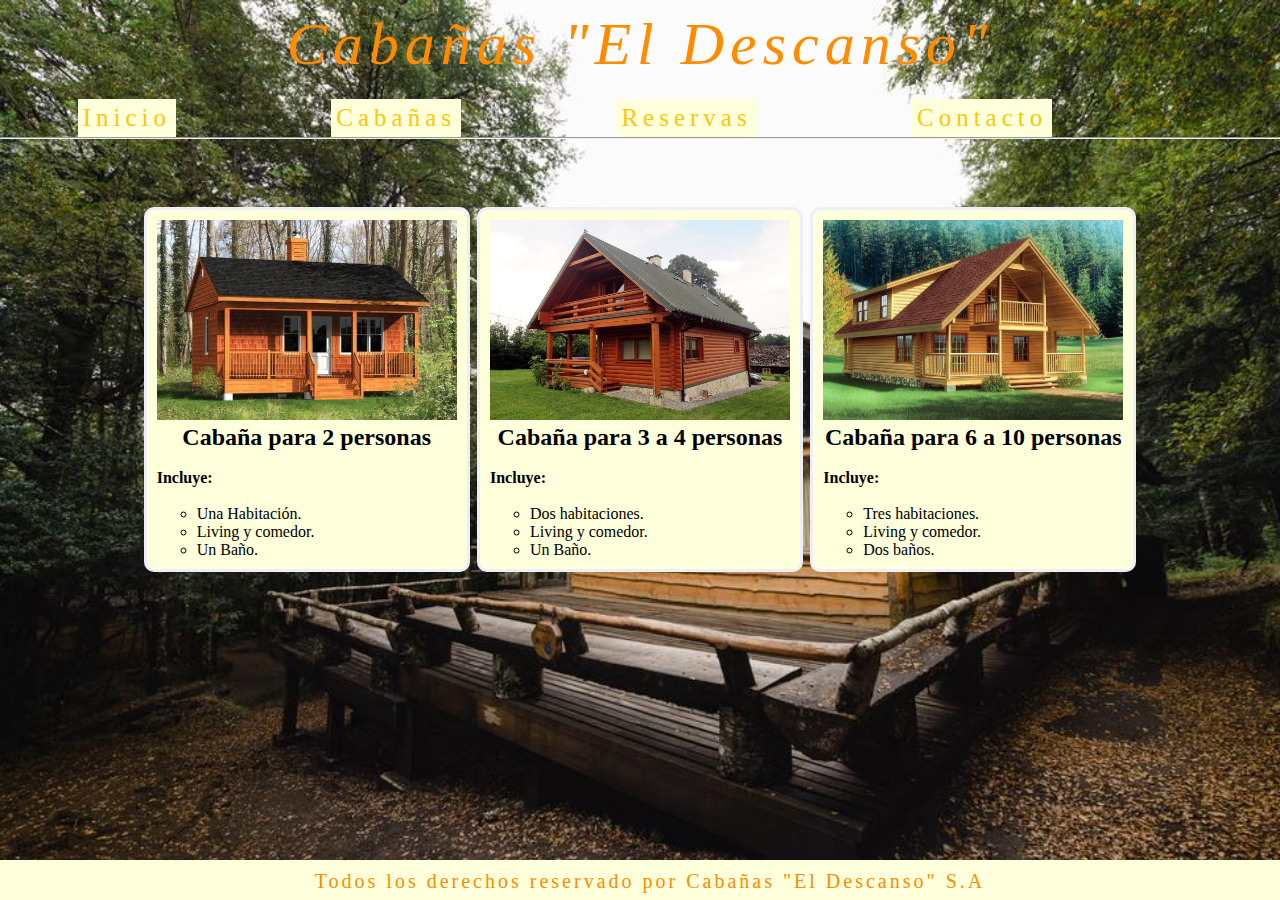
<file: cabanas.html>
<!DOCTYPE html>

<html>
    <head>
        <title>Cabañas</title>
        <meta charset="UTF-8">
        <meta name="viewport" content="width=device-width, initial-scale=1.0">
        <link rel="stylesheet" type="text/css" href="css\cabanas.css"/>
    </head>
    <body>
        <header>Cabañas "El Descanso"</header>
        <nav id="menu">
            <a href="index.html">Inicio</a>
            <a href="cabanas.html">Cabañas</a>
            <a href="reserva.html">Reservas</a>
            <a href="contacto.html">Contacto</a>
        </nav>
        <hr>
        <section>
            <div id="fot">
                <div class="fotcab">
                    <img src="img\cab1.jpg" width="300" height="200">
                    <div>
                        <h2>Cabaña para 2 personas</h2>
                        <br>
                        <h4>Incluye:</h4>
                        <br>
                        <ul>
                            <li>Una Habitación.</li>
                            <li>Living y comedor.</li>
                            <li>Un Baño.</li>
                        </ul>
                    </div>
                </div>
                <div class="fotcab">
                <img src="img\cab2.jpg" width="300" height="200">
                <div>
                    <h2>Cabaña para 3 a 4 personas</h2>
                    <br>
                    <h4>Incluye:</h4>
                    <br>
                    <ul>
                        <li>Dos habitaciones.</li>
                        <li>Living y comedor.</li>
                        <li>Un Baño.</li>
                    </ul>
                </div>
                </div>
                <div class="fotcab">
                <img src="img\cab3.jpg" width="300" height="200">
                <div>
                    <h2>Cabaña para 6 a 10 personas</h2>
                    <br>
                    <h4>Incluye:</h4>
                    <br>
                    <ul>
                        <li>Tres habitaciones.</li>
                        <li>Living y comedor.</li>
                        <li>Dos baños.</li>
                    </ul>
                </div>
                </div>                             
            </div>
        </section>
        <footer>Todos los derechos reservado por Cabañas "El Descanso" S.A</footer>
    </body>
</html>
</file>
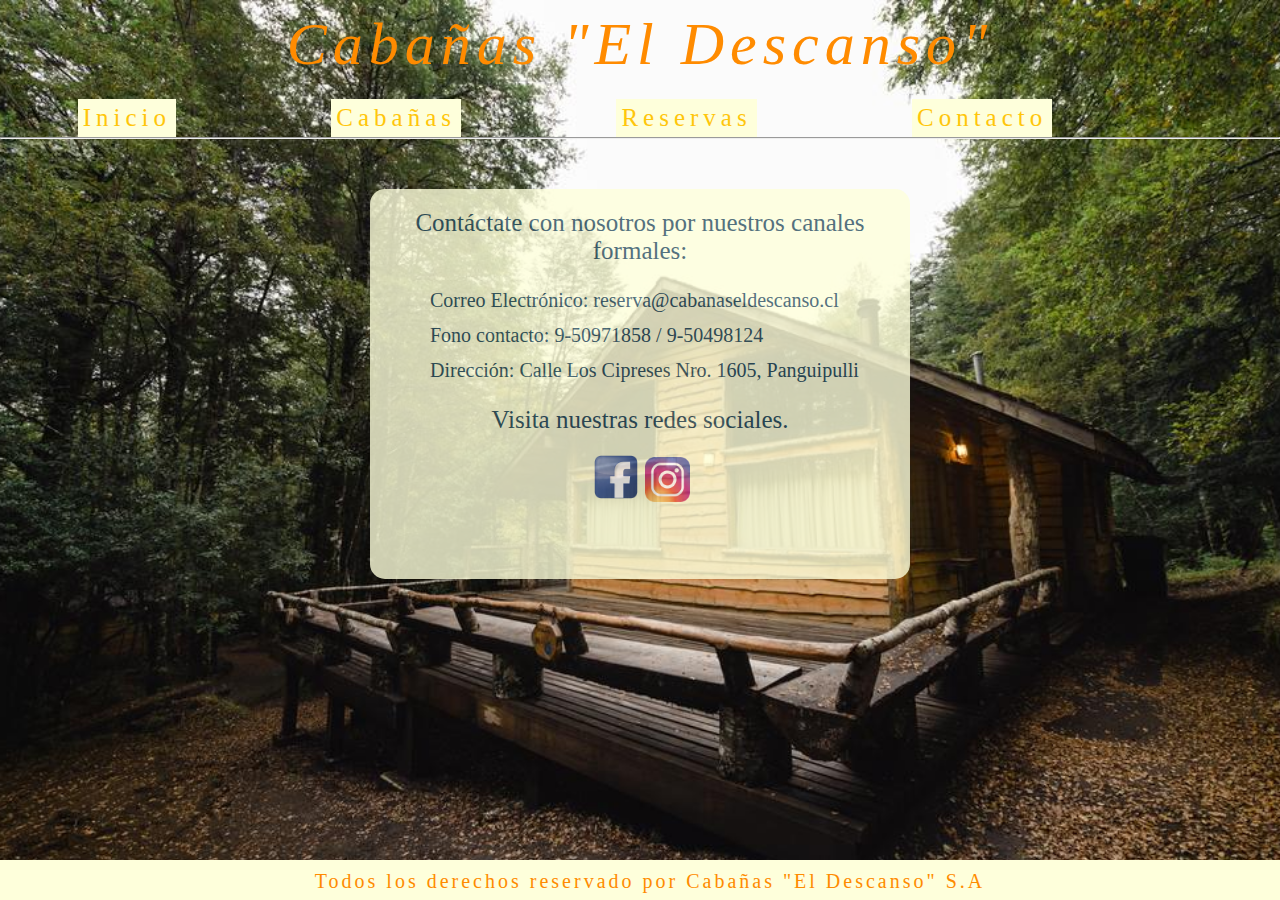
<file: contacto.html>
<!DOCTYPE html>

<html>
    <head>
        <title>Contacto</title>
        <meta charset="UTF-8">
        <meta name="viewport" content="width=device-width, initial-scale=1.0">
        <link rel="stylesheet" type="text/css" href="css\contacto.css"/>
    </head>
    <body>
        <header>Cabañas "El Descanso"</header>
        <nav id="menu">
            <a href="index.html">Inicio</a>
            <a href="cabanas.html">Cabañas</a>
            <a href="reserva.html">Reservas</a>
            <a href="contacto.html">Contacto</a>
        </nav>
        <hr>
        <section>
            <div id="ctn-info">
                <p id="subtitulo">Contáctate con nosotros por nuestros canales formales:</p>
                <br>
                <ul>
                    <li>Correo Electrónico: reserva@cabanaseldescanso.cl</li>
                    <li>Fono contacto: 9-50971858 / 9-50498124</li>
                    <li>Dirección: Calle Los Cipreses Nro. 1605, Panguipulli</li>
                </ul>
                <br>
                <p>Visita nuestras redes sociales.</p>
                <br>
                <div id="rsociales">
                    <img src="img\fb.png" width="50" height="50">
                    <img src="img\inst.png" width="45" height="45">
                </div>
            </div>
        </section>
        <footer>Todos los derechos reservado por Cabañas "El Descanso" S.A</footer>
    </body>
</html>
</file>
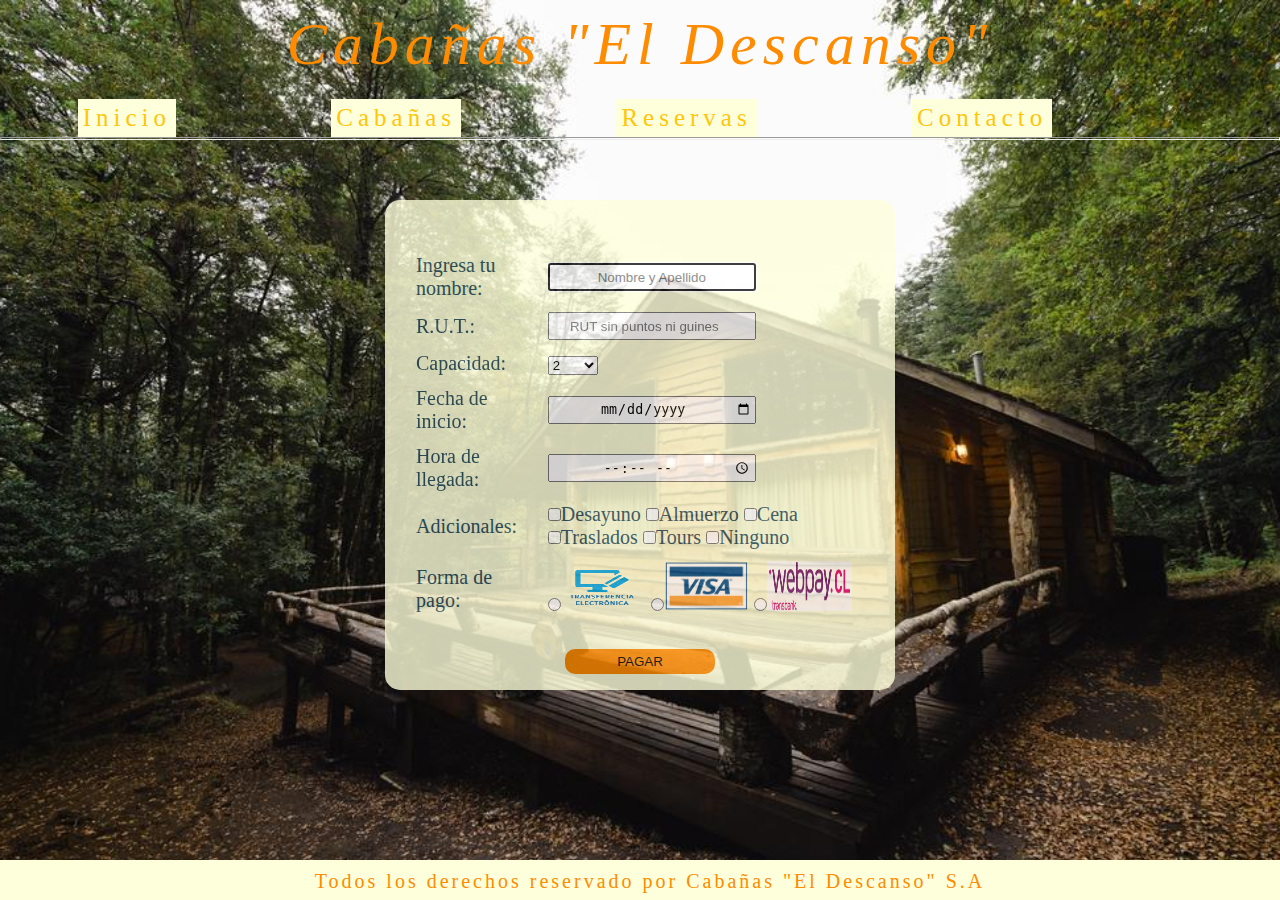
<file: reserva.html>
<!DOCTYPE html>
<!--El usuario debe ingresar el rut y nombre completo, indique un ejemplo para el rut (10.200.300-4), máximo 12 caracteres.

·         El usuario deberá seleccionar la capacidad de la cabaña, el mínimo es 2 y máximo 10 personas, solo puede seleccionar o ingresar números pares (2, 4, 6, 8 ó 10).

·         El usuario deberá ingresar fecha de llegada a la cabaña, esta fecha debe ser como mínimo a partir del día siguiente.

·         El usuario deberá ingresar la hora de llegada a la cabaña, la cual es entre las 9:00 y 18:00 hrs.

·         El usuario podrá seleccionar servicios adicionales al alojamiento (los que desee), la empresa ofrece servicios, tales como: Desayuno, Almuerzo, Cena, Traslados, Tours por la zona.

·         El usuario deberá indicar la forma de pago, se aceptan pagos con tarjeta de crédito, débito o transferencia.

Se solicita:

·         Crear un formulario web identificando los inputs correspondientes.

·         Realizar las validaciones requeridas, todos los campos son obligatorios.

·         Crear una hoja de estilo virtual CSS según su criterio considerando los elementos vistos en la clase de la semana 3.-->
<html>
    <head>
        <title>Reserva</title>
        <meta charset="UTF-8">
        <meta name="viewport" content="width=device-width, initial-scale=1.0">
        <link rel="stylesheet" type="text/css" href="css\reserva.css"/>
    </head>
    <body id="reserva">
            <body id="contenedor">
        <header>Cabañas "El Descanso"</header>
        <nav id="menu">
            <a href="index.html">Inicio</a>
            <a href="cabanas.html">Cabañas</a>
            <a href="reserva.html">Reservas</a>
            <a href="contacto.html">Contacto</a>
        </nav>
        <hr>
        <div id="container">
            <form id="frm">
                <table>
                <tr>
                    <td><label>Ingresa tu nombre: </label></td>
                    <td><input type="text" name="nombre" placeholder="Nombre y Apellido" maxlength="30" required="" autofocus="" class="inp"></td>
                </tr>
                <tr>
                    <td><label>R.U.T.: </label></td>
                    <td><input type="number" name="RUT" placeholder="RUT sin puntos ni guines" maxlength="12" minlength="8" required=""  class="inp"></td>
                </tr>
                <tr>
                    <td><label>Capacidad:</label></td>
                    <td>
                        <select required="">
                            <option>2</option>
                            <option>4</option>
                            <option>6</option>
                            <option>8</option>
                            <option>10</option>
                        </select>
                    </td>
                </tr>
                <tr>
                    <td><label>Fecha de inicio: </label></td>
                    <td><input type="date" required="" class="inp" min="2021-05-14"></td>
                </tr>
                <tr>
                    <td><label>Hora de llegada: </label></td>
                    <td><input type="time" required="" min="09:00:00" max="18:00:00" class="inp"></td>
                </tr>
                <tr>
                    <td><label>Adicionales:</label></td>
                    <td>
                        <div id="adicionales">
                            <ul>
                                <li><input type="checkbox" id="des" required="">Desayuno</li>
                                <li><input type="checkbox" id="alm" required="">Almuerzo</li>
                                <li><input type="checkbox" id="cen" required="">Cena</li>
                                <li><input type="checkbox" id="tra" required="">Traslados</li>
                                <li><input type="checkbox" id="tour" required="">Tours</li>
                                <li><input type="checkbox" id="ninguno" required="">Ninguno</li>
                            </ul>
                        </div>
                    </td>
                </tr>
                <tr>
                    <td><label>Forma de pago: </label></td>
                    <td><input type="radio" name="pago" class="pg"><img src="img\transf.png" width="85" height="50" class="img">
                    <input type="radio" name="pago" class="pg"><img src="img\creditp.png" width="85" height="50" class="img">
                    <input type="radio" name="pago" class="pg"><img src="img\webpay.png" width="85" height="50" class="img"></td>
                </tr>
                <tr>&nbsp;</tr>
                <tr>&nbsp;</tr>
                <tr>
                    <td colspan="2" align="center"><input type="submit" value="PAGAR" id="btn"></td>
                </tr>
            </table>        
            </form>
        </div>
        <footer>Todos los derechos reservado por Cabañas "El Descanso" S.A</footer>
    </body>
</html>
</file>
